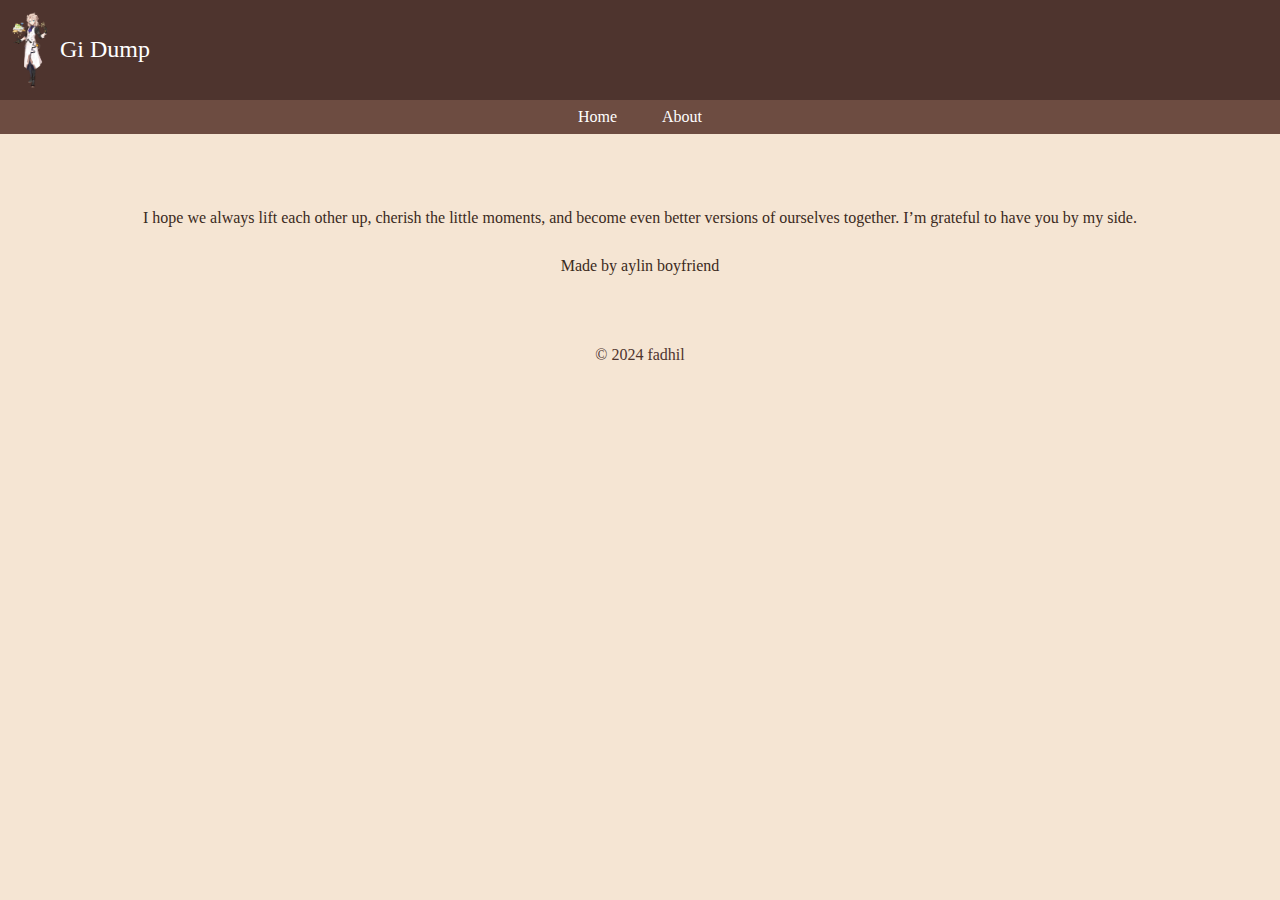
<file: about.html>
<!DOCTYPE html>
<html lang="en">

<head>
    <link href="https://cdn.jsdelivr.net/npm/bootstrap@5.3.3/dist/css/bootstrap.min.css" rel="stylesheet"
        integrity="sha384-QWTKZyjpPEjISv5WaRU9OFeRpok6YctnYmDr5pNlyT2bRjXh0JMhjY6hW+ALEwIH" crossorigin="anonymous">

    <link rel="preconnect" href="https://fonts.googleapis.com">
    <link rel="preconnect" href="https://fonts.gstatic.com" crossorigin>
    <link href="https://fonts.googleapis.com/css2?family=Indie+Flower&display=swap" rel="stylesheet">

    <meta charset="UTF-8">
    <meta name="viewport" content="width=device-width, initial-scale=1.0">
    <title>genshin Dump</title>
    <link rel="stylesheet" href="style.css">
</head>

<body>
    <header>
        <img src="image/albedo.png" width="40px" alt="">
        <h3>Gi Dump</h3>
    </header>

    <nav>
        <div class="burger" onclick="toggleMenu()">&#9776;</div>
        <ul id="nav-links">
            <li><a href="index.html">Home</a></li>
            <li><a href="about.html">About</a></li>
        </ul>
    </nav>

    <br><br>

    <p class="text-center m-4">I hope we always lift each other up, cherish the little moments, and become even better
        versions of ourselves together. I’m grateful to have you by my side.
    </p>
    
    <p class="text-center m-3">Made by aylin boyfriend </p>

    <br><br>

    <footer>
        <p class="text-center mb-0">&copy; 2024 fadhil</p>
    </footer>

    <script src="script.js"></script>
    <script src="https://cdn.jsdelivr.net/npm/bootstrap@5.3.3/dist/js/bootstrap.bundle.min.js"
        integrity="sha384-YvpcrYf0tY3lHB60NNkmXc5s9fDVZLESaAA55NDzOxhy9GkcIdslK1eN7N6jIeHz"
        crossorigin="anonymous"></script>

</body>

</html>
</file>
<file: style.css>
/* General Styles */
body {
    background-color: #f5e5d3;
    font-family:cursive;
    color: #3b2a21;
    margin: 0;
    padding: 0;
}

header {
    background-color: #4e342e;
    color: #fff;
    padding: 10px;
    display: flex;
    align-items: center;
    gap: 10px; 
    box-shadow: 0 4px 8px rgba(0, 0, 0, 0.2);
}

header img {
    border-radius: 50%; 
    flex-shrink: 0;
}

header h3 {
    margin: 0;
    font-size: 24px;
}


nav {
    background-color: #6d4c41;
    color: #fff;
    padding: 5px;
}

.carousel-container {
    display: flex;
    justify-content: center;
    border-radius: 15px; 
    overflow: hidden; 
}
.carousel-item video,
.carousel-item img {
    border-radius: 20px;
}

.burger {
    display: none;
    font-size: 30px;
    cursor: pointer;
}

#nav-links {
    display: flex;
    justify-content: center;
    gap: 15px;
    flex-wrap: wrap;
    list-style-type: none;
    margin: 0;
    padding: 0;
}

#nav-links li a {
    color: #fff;
    text-decoration: none;
    padding: 10px 15px;
    transition: background-color 0.3s ease;
}

#nav-links li a:hover {
    background-color: #8d6e63;
    border-radius: 5px;
}

.gallery {
    display: flex;
    flex-wrap: wrap;
    justify-content: center;
    gap: 20px;
    padding: 20px;
}

.gallery img {
    border: 2px solid #d7ccc8;
    border-radius: 10px;
    width: 100%;
    max-width: 200px;
    height: auto;
    transition: transform 0.3s, box-shadow 0.3s;
}

.gallery img:hover {
    transform: scale(1.05);
    box-shadow: 0px 4px 8px rgba(0, 0, 0, 0.2);
}

.kirara-container {
    display: flex;
    align-items: center;
    justify-content: center;
    gap: 5px;
    padding: 10px;
    flex-wrap: wrap;
}

.kirara-container img {
    max-width: 100%; 
    height: auto;
    border-radius: 10px;
    flex: 1 1 250px;
}

.kirara-text {
    font-size: 12px;
    max-width: 70%; 
    text-align: center;
    flex: 1 1 250px; 
}

@media screen and (max-width: 768px) {
    .kirara-container {
        flex-direction: column; 
        align-items: center; 
    }

    .kirara-text {
        text-align: center; 
    }
}


footer {
    color: #4e342e;
    padding: 1px;
}

@media screen and (max-width: 768px) {
    .burger {
        display: block;
    }

    #nav-links {
        display: none;
        flex-direction: column;
        align-items: center;
        width: 100%;
        background-color: #6d4c41;
        position: absolute;
        top: 50px;
        left: 0;
        z-index: 1000;
    }

    #nav-links li {
        width: 100%;
        text-align: center;
    }

    #nav-links li a {
        display: block;
        width: 100%;
        padding: 10px 0;
    }

    .gallery {
        gap: 10px;
    }

    .gallery img {
        max-width: 150px;
    }

    .kirara-container {
        flex-direction: column; 
        align-items: center; 
        gap: 15px; 
    }

    .kirara-text {
        text-align: center;
        max-width: 70%;
    }
}

@media screen and (max-width: 480px) {
    header h1 {
        font-size: 24px;
    }

    footer {
        font-size: 11px;
    }
}
</file>
